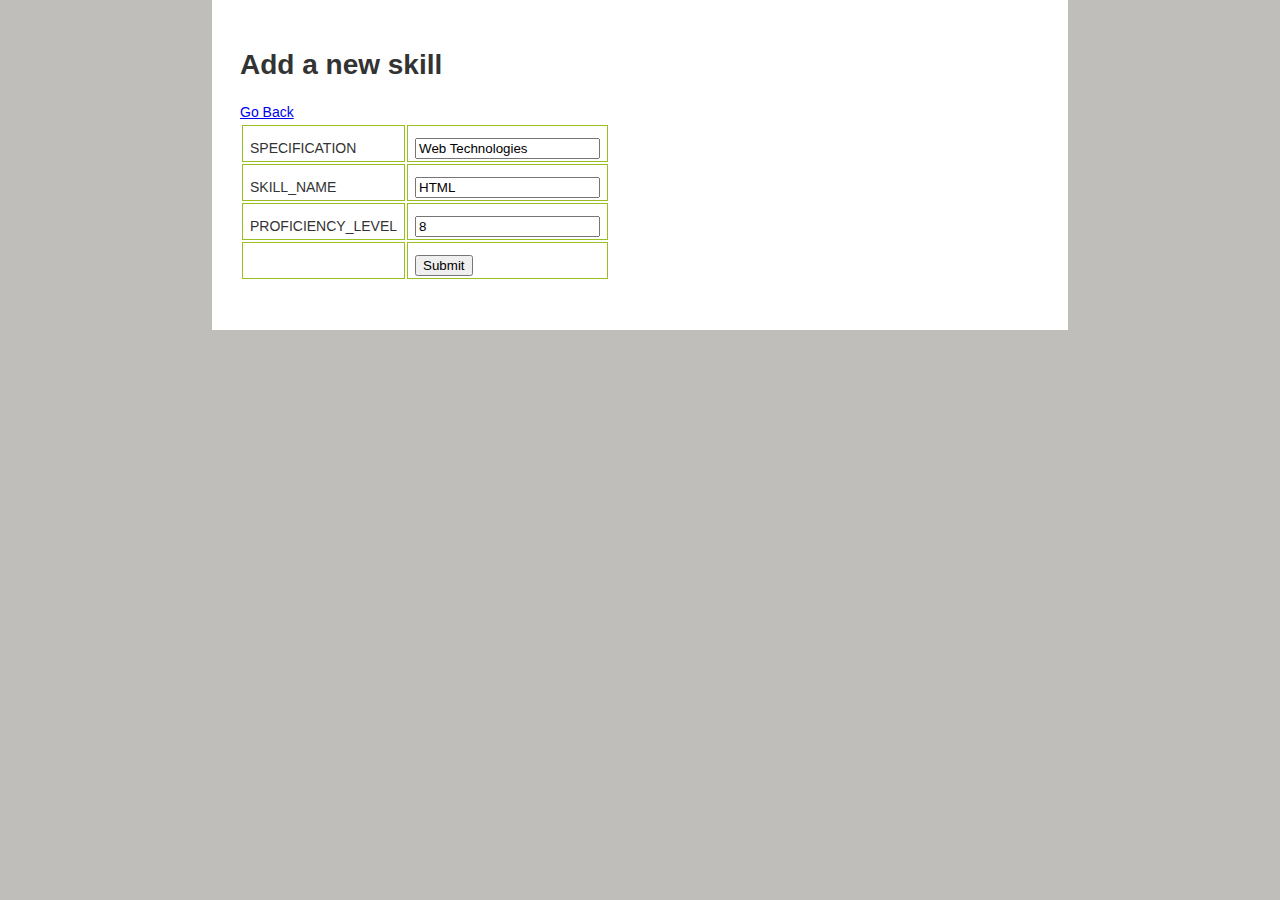
<file: WebContent/post.html>
<!DOCTYPE html PUBLIC "-//W3C//DTD HTML 4.01 Transitional//EN" "http://www.w3.org/TR/html4/loose.dtd">
<html>
<head>
	<meta http-equiv="Content-Type" content="text/html; charset=ISO-8859-1">
	<title>Add a new skill</title>
	<link rel="stylesheet" type = "text/css" href="resume.css">
	<script src="js/jquery-min.js"></script>
	<script src="js/polyfill.js"></script>
	<script src="js/post.js"></script>
</head>
<body>

<h1>Add a new skill</h1>

<a href= "index.html">Go Back</a>
<br />

<form id="post_example" name="post_example" action="#">
<table>
<tr>
	<td>SPECIFICATION</td>
	<td><input type="text" name="SPECIFICATION" id="SPECIFICATION" maxlength="50" value="Web Technologies"></td>
</tr>
<tr>
	<td>SKILL_NAME</td>
	<td><input type="text" name="SKILL_NAME" id="SKILL_NAME" maxlength="50" value="HTML"></td>
</tr>
<tr>
	<td>PROFICIENCY_LEVEL</td>
	<td><input type="text" name="PROFICIENCY_LEVEL" id="PROFICIENCY_LEVEL" maxlength="10" value="8"></td>
</tr>
<tr>
	<td></td>
	<td><input type="button" name="submit_it2" id="submit_it2" value="Submit"></td>
</tr>
</table>
</form>

<br />
<div id="div_ajaxResponse"></div>

</body>
</html>
</file>
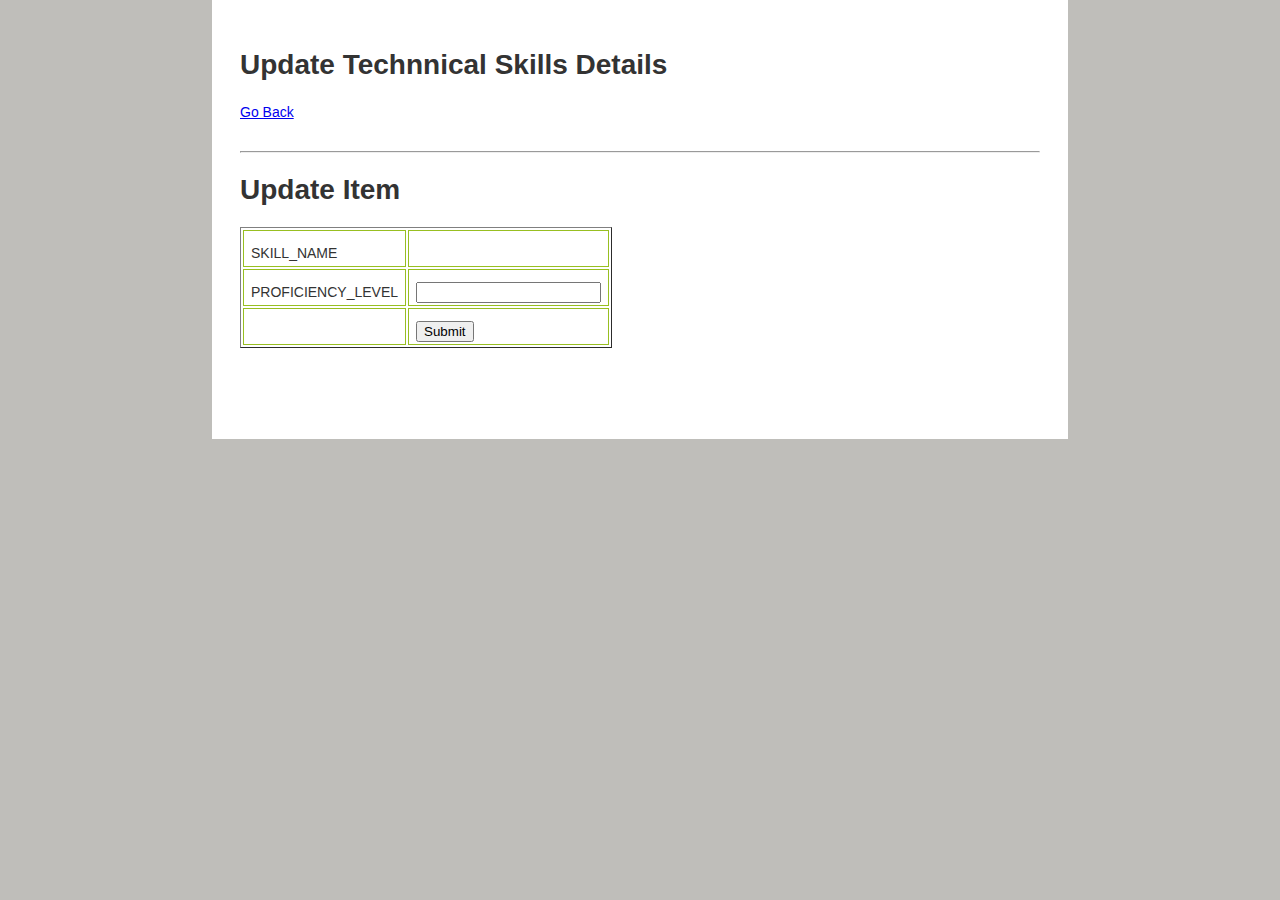
<file: WebContent/put.html>
<!DOCTYPE html PUBLIC "-//W3C//DTD HTML 4.01 Transitional//EN" "http://www.w3.org/TR/html4/loose.dtd">
<html>
<head>
	<meta http-equiv="Content-Type" content="text/html; charset=ISO-8859-1">
	<title>Update Skill Set</title>
	<link rel="stylesheet" type = "text/css" href="resume.css">
	<script src="js/jquery-min.js"></script>
	<script src="js/polyfill.js"></script>
	<script src="js/put.js"></script>
</head>
<body>

<h1>Update Technnical Skills Details</h1>

<a href= "index.html">Go Back</a>
<br />

<div id="get_inventory"></div>

<br />
<hr />

<h1>Update Item</h1>

<form id="put_example" name="put_example" action="#">
<table border="1">
<tr>
	<td>SKILL_NAME</td>
	<td id="SET_SKILL_NAME"></td>
</tr>
<tr>
	<td>PROFICIENCY_LEVEL</td>
	<td><input type="text" id="SET_PROFICIENCY_LEVEL" name="PROFICIENCY_LEVEL"></td>
</tr>
<tr>
	<td>
		<input type="hidden" id="SET_PERSON_ID" name="PERSON_ID">
	</td>
	<td><input type="submit" value="Submit"></td>
</tr>
</table>
</form>

<br />
<div id="update_response"></div>


<br /><br />
</body>
</html>
</file>
<file: WebContent/resume.css>
html {
    background-color: #bfbeba;
}

body {
    margin: 0 auto;
    padding: 2em;
    max-width: 800px;
    font-family: "Helvetica Neue", Helvetica, Arial, sans-serif;
    font-size: 14px;
    line-height: 1.5em;
    color: #333333;
    background-color: #ffffff;  
}

h1, h2 {
    line-height: 1.3em;
}

#content h3 {
    text-align:center;
}

#header img {
    float:right;
    border-radius: 2px;
    padding: 15px 10px 10px;
    margin: 10px 0;
    max-width: 95%;
}

#technical_knowledge table.center {
    width:100%;
    margin-left:auto;
    margin-right:auto;
    border-collapse:collapse;
}

th {
    height: 50px;
    border:1px solid #98bf21;
    padding:3px 7px 2px 7px;
    font-size:1.1em;
    text-align:left;
    padding-top:5px;
    padding-bottom:4px;
    background-color:#A7C942;
    color:#ffffff;
}

td {
    border:1px solid #98bf21;
    padding:3px 7px 2px 7px;
    vertical-align:bottom;
    text-align:left;
    width: inherit;
    height:30px;
}

tr.alternate td {
    color:#000000;
    background-color:#EAF2D3;  
}
#activities abbr {
    border-bottom: dotted #A2A8A3;
}

#educational_background img {
    float: right;
    border-radius: 1px;
    padding: 5px 5px 5px;
    margin: 5px 0;
    max-width: 75%;
    height: 40px;
    width: 40px;
}

.languages a:link {
    color:#0000ff;
}

.languages a:visited {
    color:#0000ff;
}

.languages a:hover {
    background:#66ff66;
}
</file>
